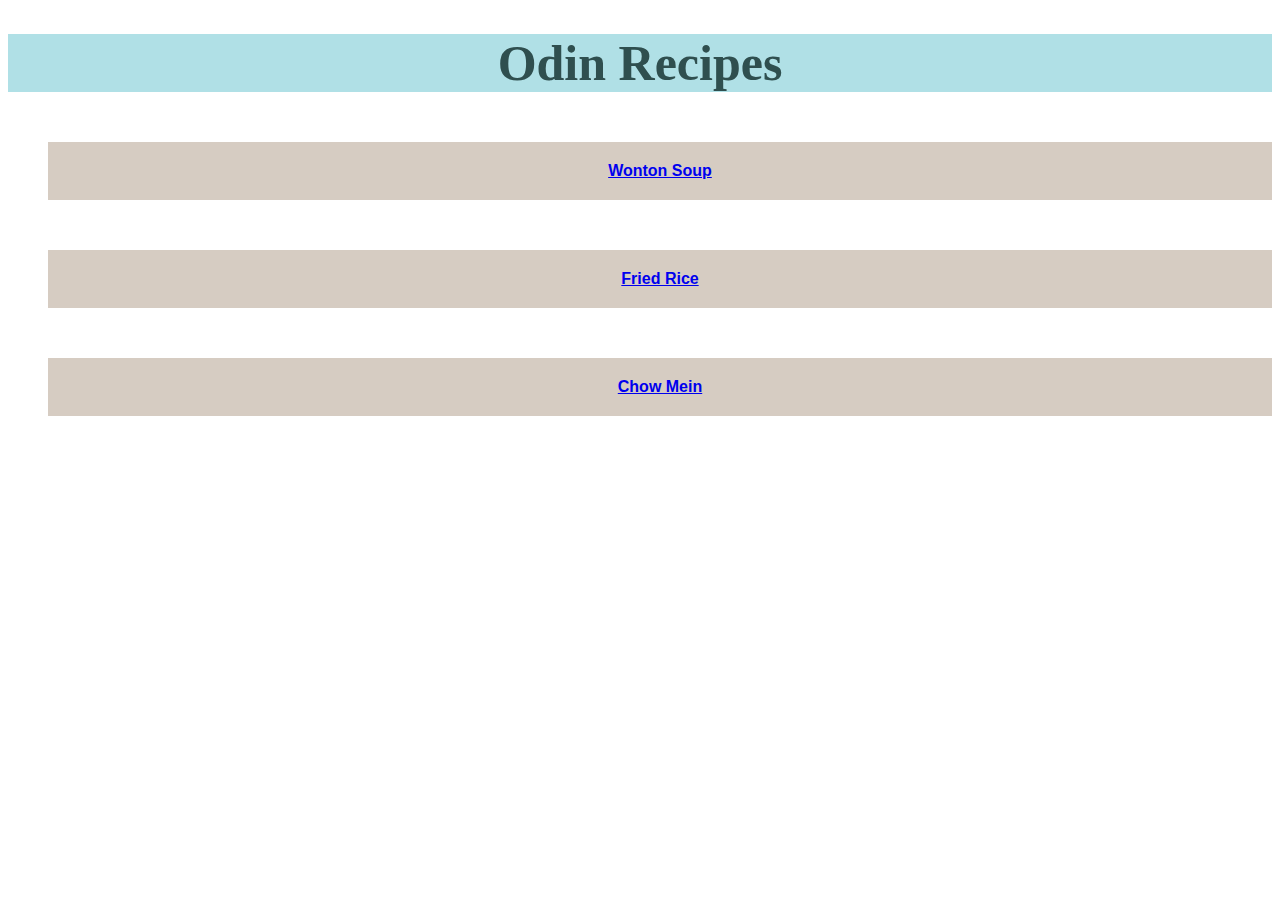
<file: index.html>
<!DOCTYPE html>
<html lang="en">
<head>
    <meta charset="UTF-8">
    <meta http-equiv="X-UA-Compatible" content="IE=edge">
    <meta name="viewport" content="width=device-width, initial-scale=1.0">
    <link href="./styles.css" rel="stylesheet">
    <title>Document</title>
</head>
<body>
    
    <h1>Odin Recipes</h1>
<ul>
   <li> <a href="recipes/wontonsoup.html">Wonton Soup</a></li>
   <li> <a href="recipes/friedrice.html">Fried Rice</a></li>
   <li> <a href="recipes/chowmein.html">Chow Mein</a></li>
</ul>
</body>
</html>
</file>
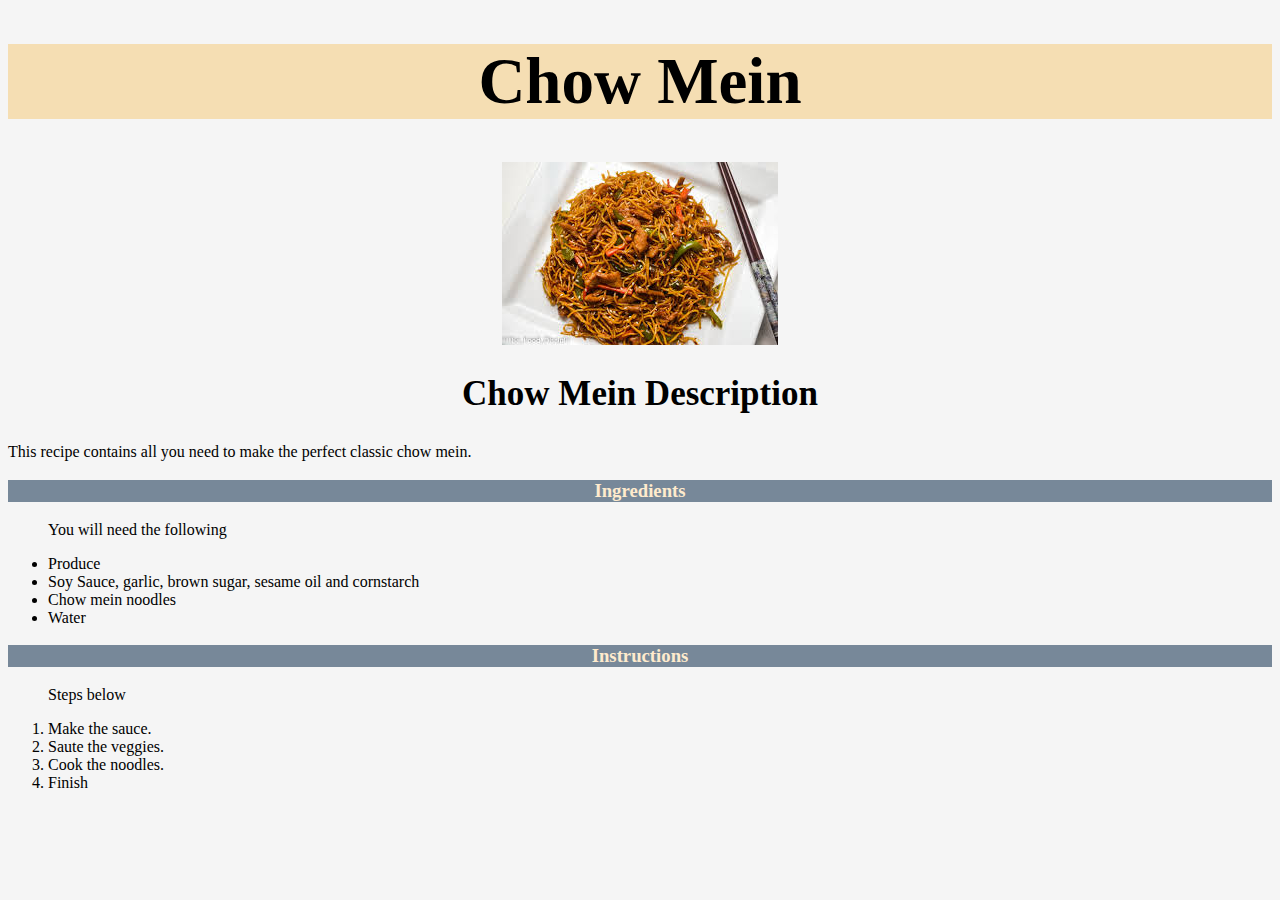
<file: recipes/chowmein.html>
<!DOCTYPE html>
<html lang="en">
<head>
    <meta charset="UTF-8">
    <meta http-equiv="X-UA-Compatible" content="IE=edge">
    <meta name="viewport" content="width=device-width, initial-scale=1.0">
    <title>Document</title>
    <link href="./stylesrecipe.css" rel="stylesheet">
</head>
<body>
    <h1>Chow Mein</h1>
    <img src="./images/chowmein.jpeg" alt="Chow Mein">
    <h2>Chow Mein Description</h2><p>This recipe contains all you need to make the perfect classic chow mein.</p>
    <h3>Ingredients</h3>
    <ul><p>You will need the following</p>
        <li>Produce</li>
        <li>Soy Sauce, garlic, brown sugar, sesame oil and cornstarch</li>
        <li>Chow mein noodles</li>
        <li>Water</li>
    </ul>
    <h3>Instructions</h3>
    <ol><p>Steps below</p>
        <li>Make the sauce.</li>
        <li>Saute the veggies.</li>
        <li>Cook the noodles.</li>
        <li>Finish</li>
</body>
</html>
</file>
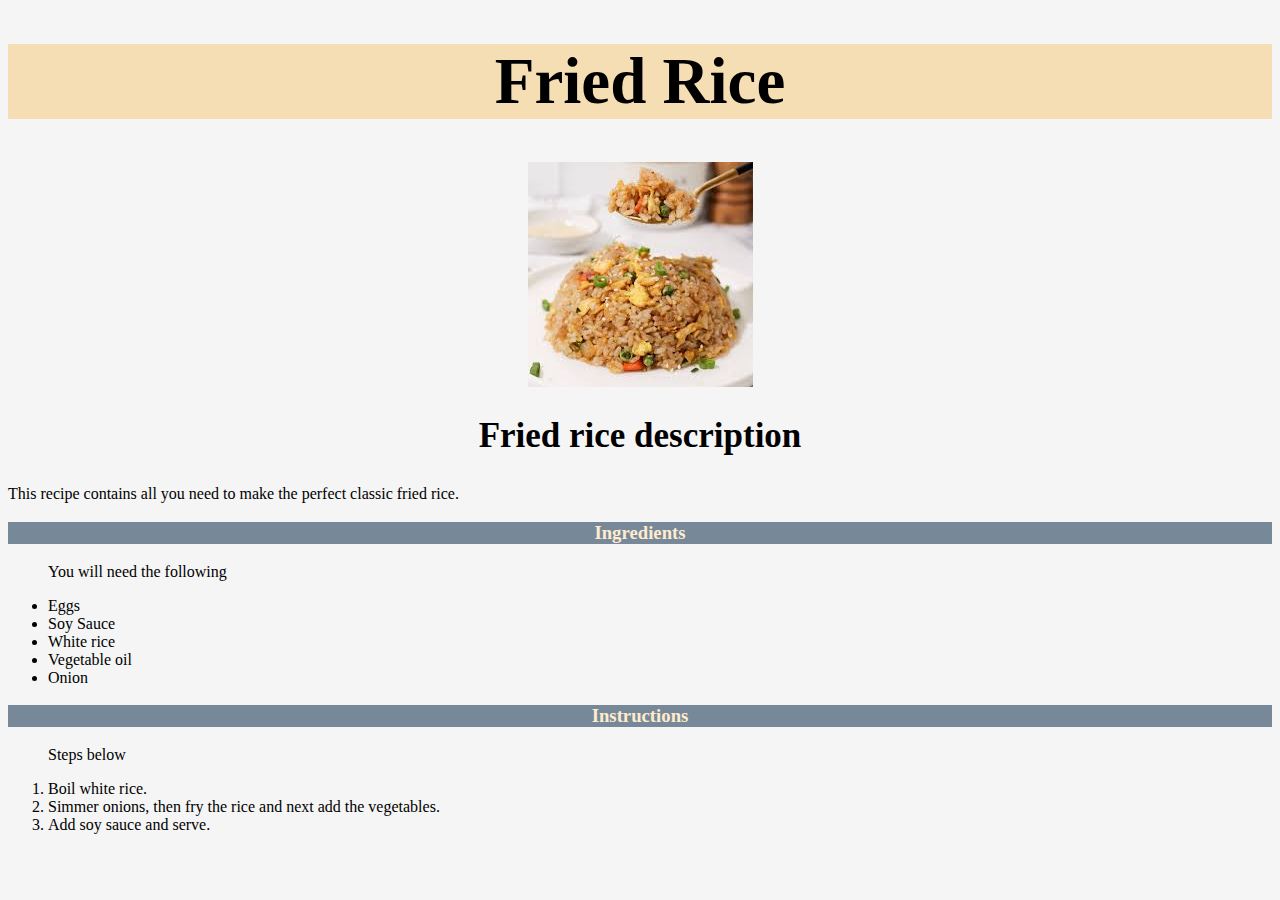
<file: recipes/friedrice.html>
<!DOCTYPE html>
<html lang="en">
<head>
    <meta charset="UTF-8">
    <meta http-equiv="X-UA-Compatible" content="IE=edge">
    <meta name="viewport" content="width=device-width, initial-scale=1.0">
    <title>Document</title>
    <link href="./stylesrecipe.css" rel="stylesheet">
</head>
<body>
    <h1>Fried Rice</h1>
    <img src="./images/friedrice.jpeg" alt="Fried rice">
    <h2>Fried rice description</h2><p>This recipe contains all you need to make the perfect classic fried rice.</p>
    <h3>Ingredients</h3>
    <ul><p>You will need the following</p>
        <li>Eggs</li>
        <li>Soy Sauce</li>
        <li>White rice</li>
        <li>Vegetable oil</li>
        <li>Onion</li>
    </ul>
    <h3>Instructions</h3>
    <ol><p>Steps below</p>
        <li>Boil white rice.</li>
        <li>Simmer onions, then fry the rice and next add the vegetables.</li>
        <li>Add soy sauce and serve.</li>
</body>
</html>
</file>
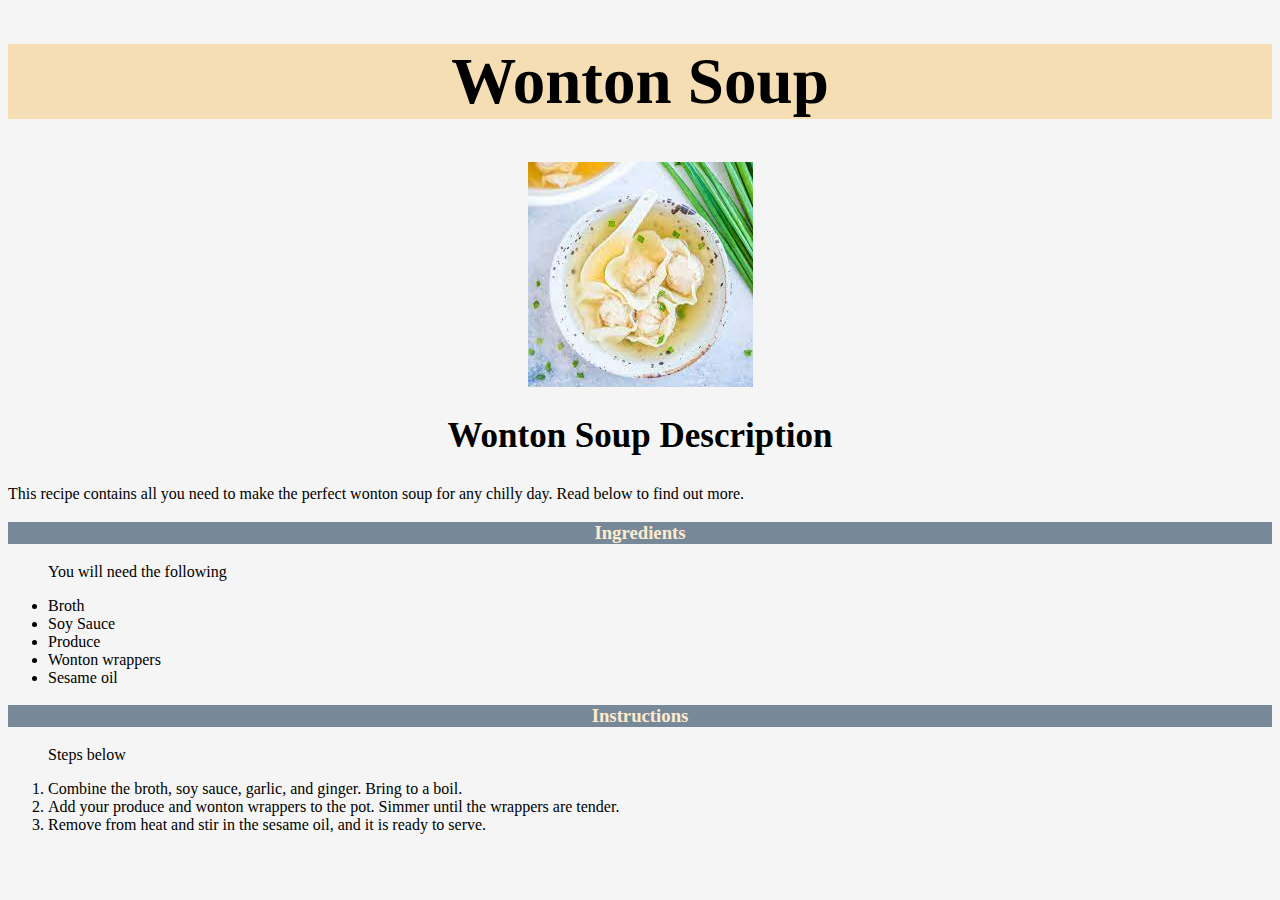
<file: recipes/wontonsoup.html>
<!DOCTYPE html>
<html lang="en">
<head>
    <meta charset="UTF-8">
    <meta http-equiv="X-UA-Compatible" content="IE=edge">
    <meta name="viewport" content="width=device-width, initial-scale=1.0">
    <title>Document</title>
    <link href="./stylesrecipe.css" rel="stylesheet">
</head>
<body>
    <h1>Wonton Soup</h1>
    <img src="./images/wontonsoup.jpeg" alt="Wonton soup">
    <h2>Wonton Soup Description</h2><p>This recipe contains all you need to make the perfect wonton soup for any chilly day. Read below to find out more.</p>
    <h3>Ingredients</h3>
    <ul><p>You will need the following</p>
        <li>Broth</li>
        <li>Soy Sauce</li>
        <li>Produce</li>
        <li>Wonton wrappers</li>
        <li>Sesame oil</li>
    </ul>
    <h3>Instructions</h3>
    <ol><p>Steps below</p>
        <li>Combine the broth, soy sauce, garlic, and ginger. Bring to a boil.</li>
        <li>Add your produce and wonton wrappers to the pot. Simmer until the wrappers are tender.</li>
        <li>Remove from heat and stir in the sesame oil, and it is ready to serve.</li>
    </ol>
</body>
</html>
</file>
<file: styles.css>
h1 {text-align:center;
color:darkslategrey;
font-size:50px;
background-color:powderblue;}
ul {text-align: center;}

li {color:white;
font-family:Verdana, Geneva, Tahoma, sans-serif;
font-weight:bold;
margin-top:50px;
padding:20px;
background-color:rgb(214, 204, 194);
}
</file>
<file: recipes/stylesrecipe.css>
* {background-color:whitesmoke;}
h1 {text-align:center;
font-size:65px;
background-color:wheat;}
img {display:block;
    margin:auto;}
h2 {font-size:35px;
text-align:center;}
h3 {background-color:lightslategrey;
color:blanchedalmond;
text-align:center;}
</file>
